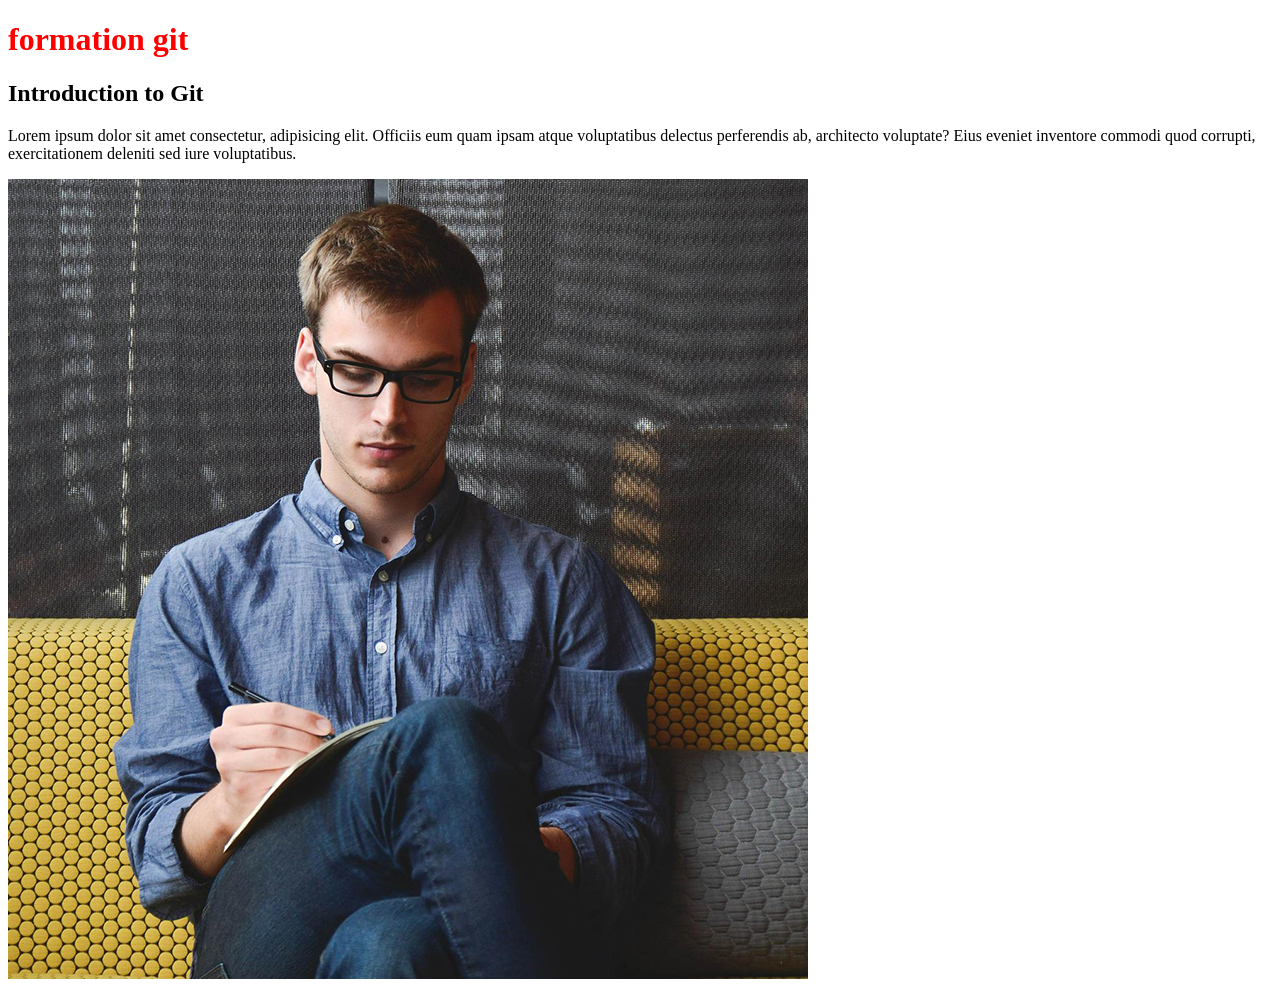
<file: index.html>
<!DOCTYPE html>
<html lang="en">
<head>
    <meta charset="UTF-8">
    <meta name="viewport" content="width=device-width, initial-scale=1.0">
    <title>Document</title>
    <link rel="stylesheet" href="style.css">
</head>
<body>
    <h1>formation git</h1>
    <h2>Introduction to Git</h2>
    <p>Lorem ipsum dolor sit amet consectetur, adipisicing elit. Officiis eum quam ipsam atque voluptatibus delectus perferendis ab, architecto voluptate? Eius eveniet inventore commodi quod corrupti, exercitationem deleniti sed iure voluptatibus.</p>
    <img src="notes.png" alt="">
</body>
</html>
</file>
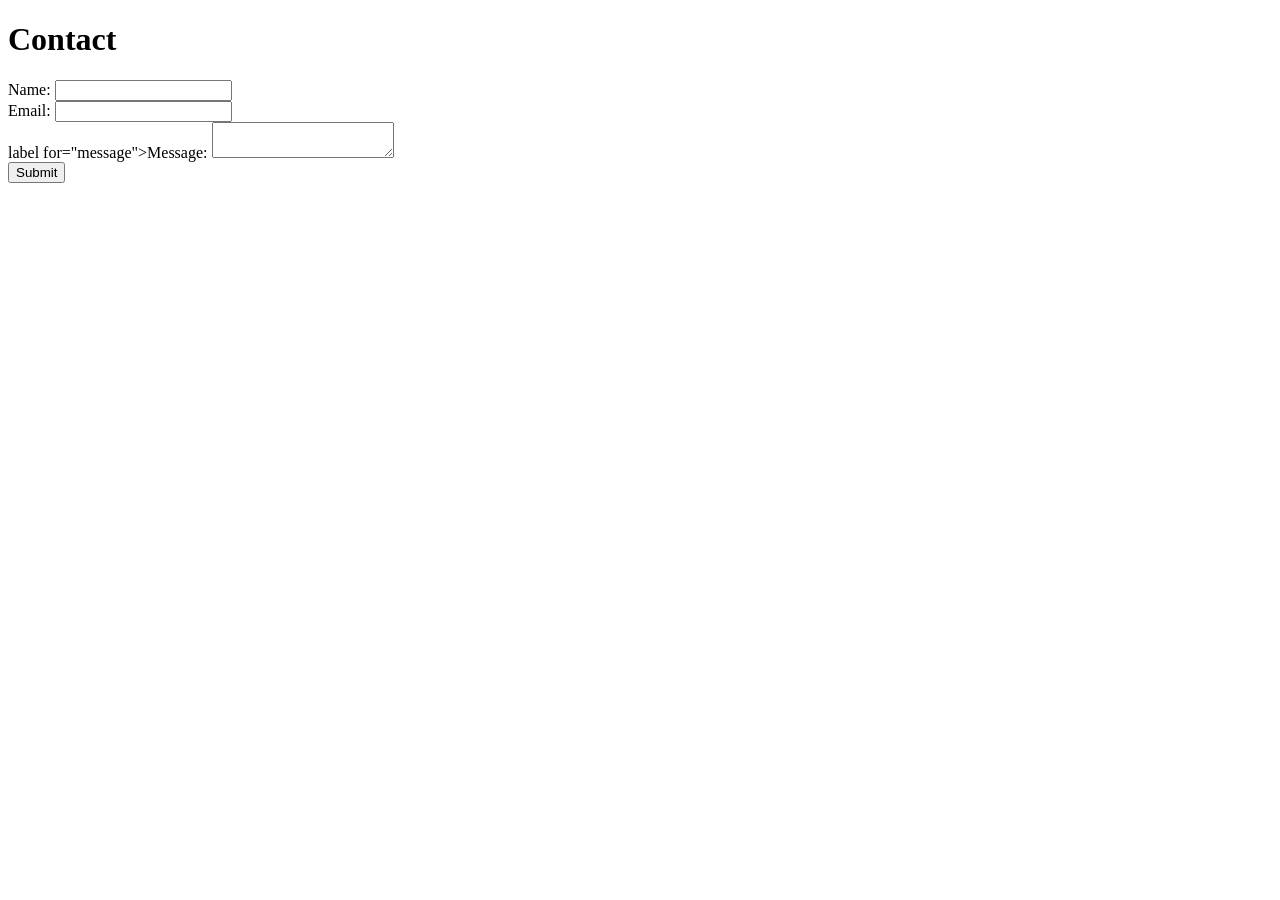
<file: contact.html>
<!DOCTYPE html>
<html lang="en">
<head>
    <meta charset="UTF-8">
    <meta name="viewport" content="width=device-width, initial-scale=1.0">
    <title>Contact</title>
</head>
<body>
    <h1>Contact</h1>
    <form action="" method="get">
        <label for="name">Name:</label>
        <input type="text" id="name" name="name" required>
        <br>
        <label for="email">Email:</label>
        <input type="email" id="email" name="email" required>
        <br>
        label for="message">Message:</label>
        <textarea id="message" name="message" required></textarea>
        <br>
        <input type="submit" value="Submit">
    </form>
</body>
</html>
</file>
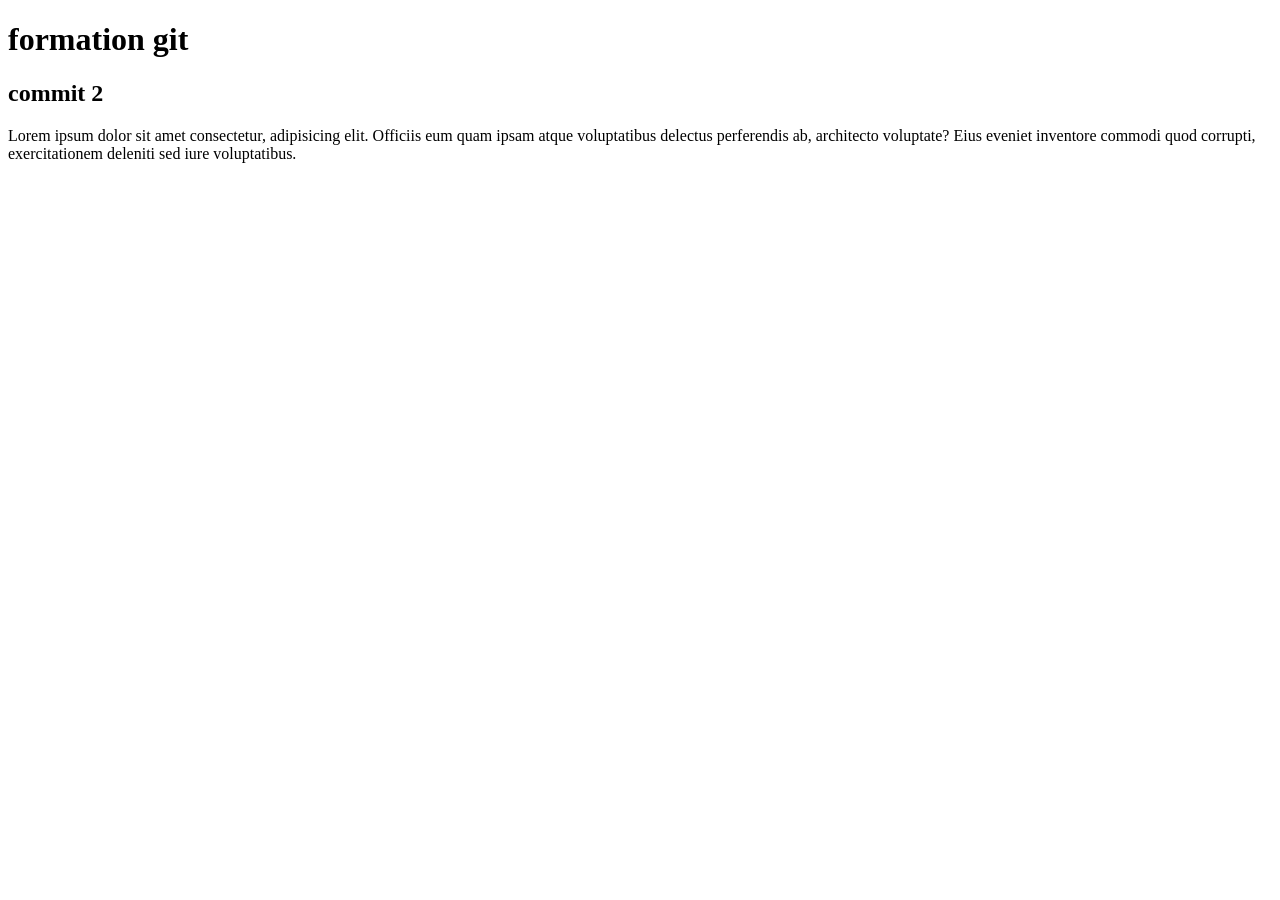
<file: index2.html>
<!DOCTYPE html>
<html lang="en">
<head>
    <meta charset="UTF-8">
    <meta name="viewport" content="width=device-width, initial-scale=1.0">
    <title>Document</title>
</head>
<body>
    <h1>formation git</h1>
    <h2>commit 2</h2>
    <p>Lorem ipsum dolor sit amet consectetur, adipisicing elit. Officiis eum quam ipsam atque voluptatibus delectus perferendis ab, architecto voluptate? Eius eveniet inventore commodi quod corrupti, exercitationem deleniti sed iure voluptatibus.</p>
    
</body>
</html>
</file>
<file: style.css>
h1{
    color: red;
}
</file>
